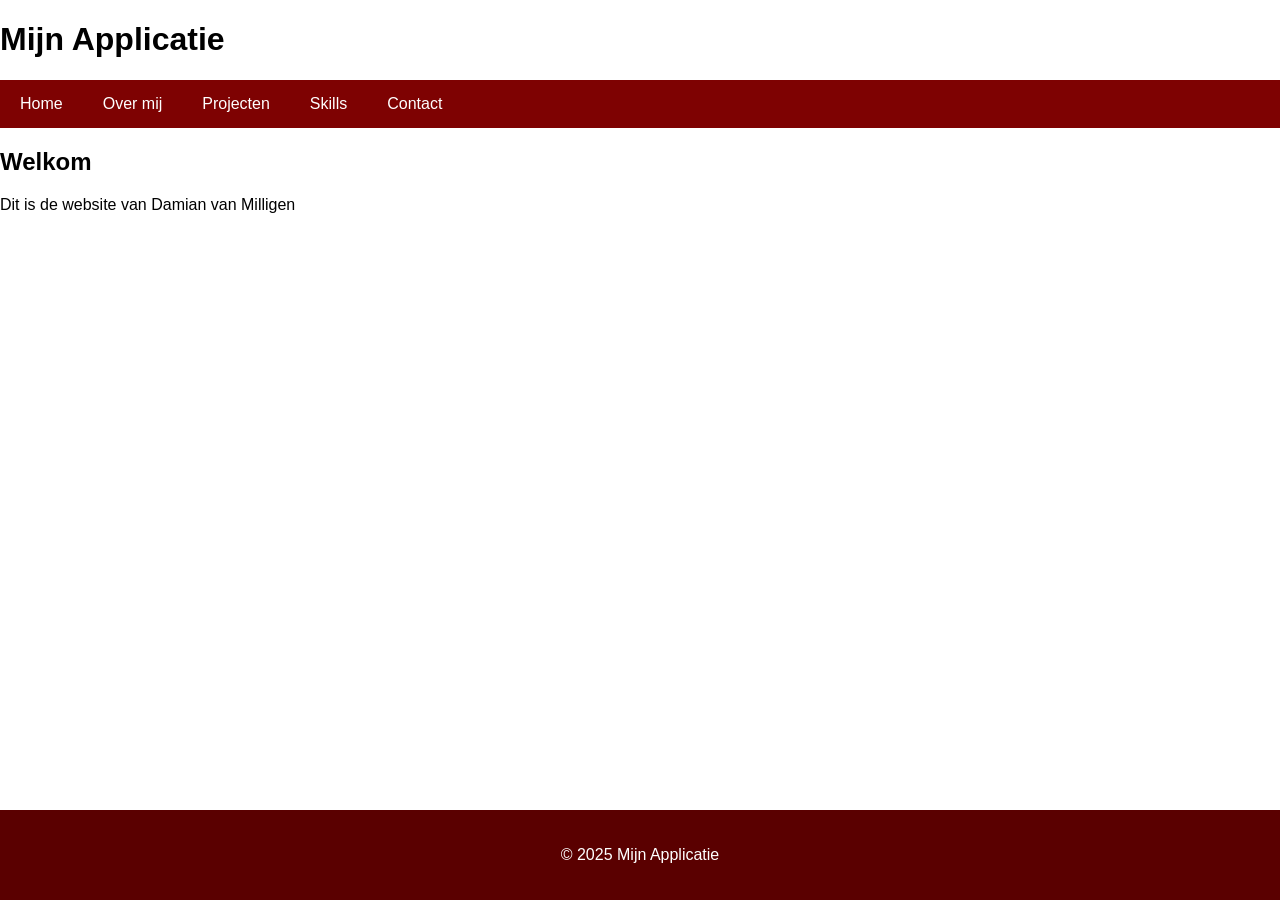
<file: index.html>
<!DOCTYPE html>
<html lang="nl">
<head>
    <meta name="description" content="Portfolio website van Damian met projecten, skills en contactgegevens.">
    <meta name="keywords" content="portfolio, webdeveloper, HTML, CSS, Damian">
    <meta name="author" content="Damian van Milligen">
    <meta charset="UTF-8">
    <meta name="viewport" content="width=device-width, initial-scale=1.0">
    <title>Home | Damian van Milligen</title>
    <link rel="stylesheet" href="style.css">
</head>
<body>

<header>
    <h1>Mijn Applicatie</h1>

    <nav>
        <ul>
            <li><a href="index.html">Home</a></li>
            <li><a href="overmij.html">Over mij</a></li>
            <li><a href="projecten.html">Projecten</a></li>
            <li><a href="skills.html">Skills</a></li>
            <li><a href="contact.html">Contact</a></li>
        </ul>
    </nav>
</header>

<main>
    <section>
        <h2>Welkom</h2>
        <p>Dit is de website van Damian van Milligen</p>
    </section>
</main>

<footer>
  <p>&copy; 2025 Mijn Applicatie</p>
</footer>

</body>
</html>
</file>
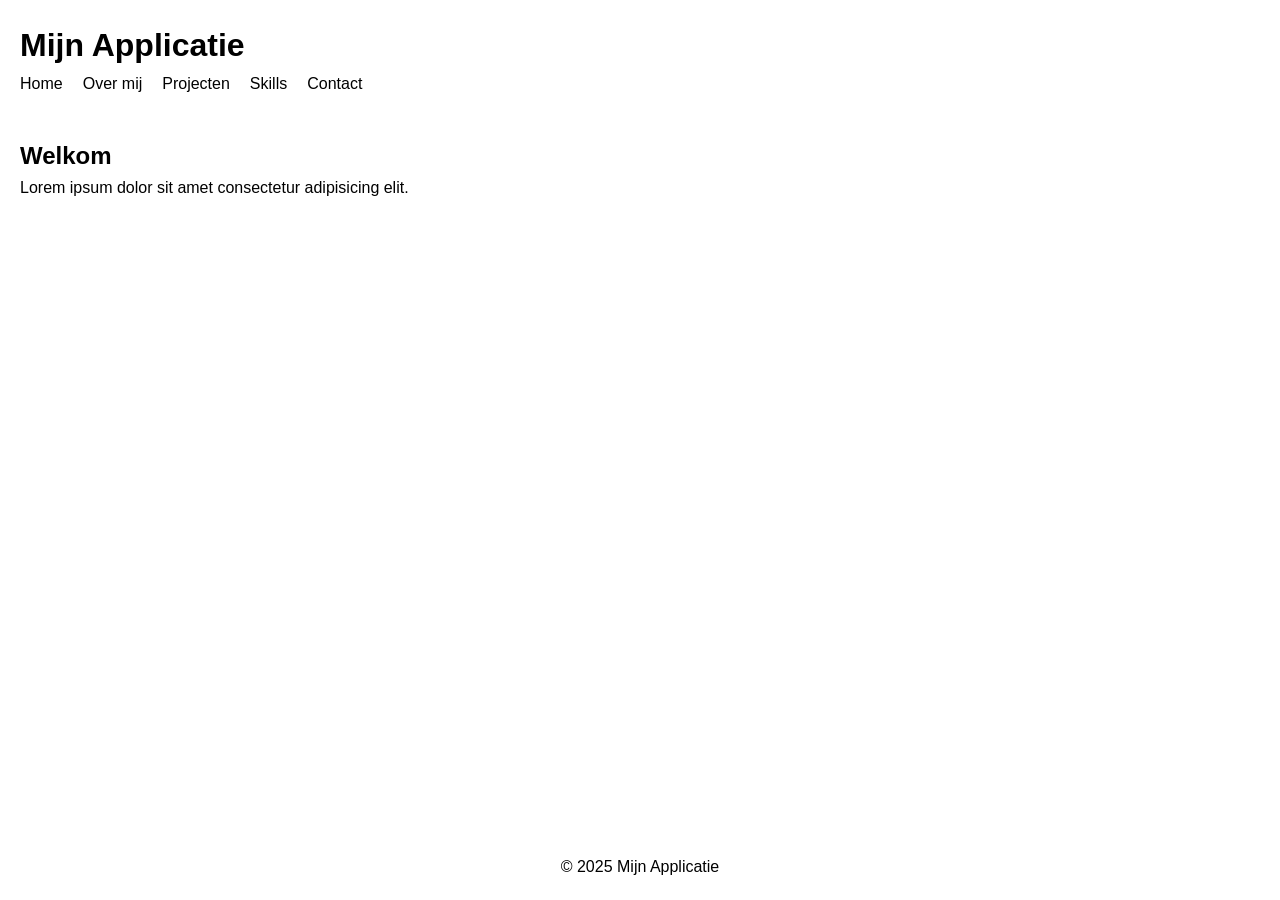
<file: port/index.html>
<!DOCTYPE html>
<html lang="nl">
<head>
    <meta charset="UTF-8">
    <meta name="viewport" content="width=device-width, initial-scale=1.0">
    <title>Home</title>
    <link rel="stylesheet" href="style.css">
</head>
<body>

<header>
    <h1>Mijn Applicatie</h1>

    <nav>
        <ul>
            <li><a href="index.html">Home</a></li>
            <li><a href="overmij.html">Over mij</a></li>
            <li><a href="projecten.html">Projecten</a></li>
            <li><a href="skills.html">Skills</a></li>
            <li><a href="contact.html">Contact</a></li>
        </ul>
    </nav>
</header>

<main>
    <section>
        <h2>Welkom</h2>
        <p>Lorem ipsum dolor sit amet consectetur adipisicing elit.</p>
    </section>
</main>

<footer>
    <p>&copy; 2025 Mijn Applicatie</p>
</footer>

</body>
</html>
</file>
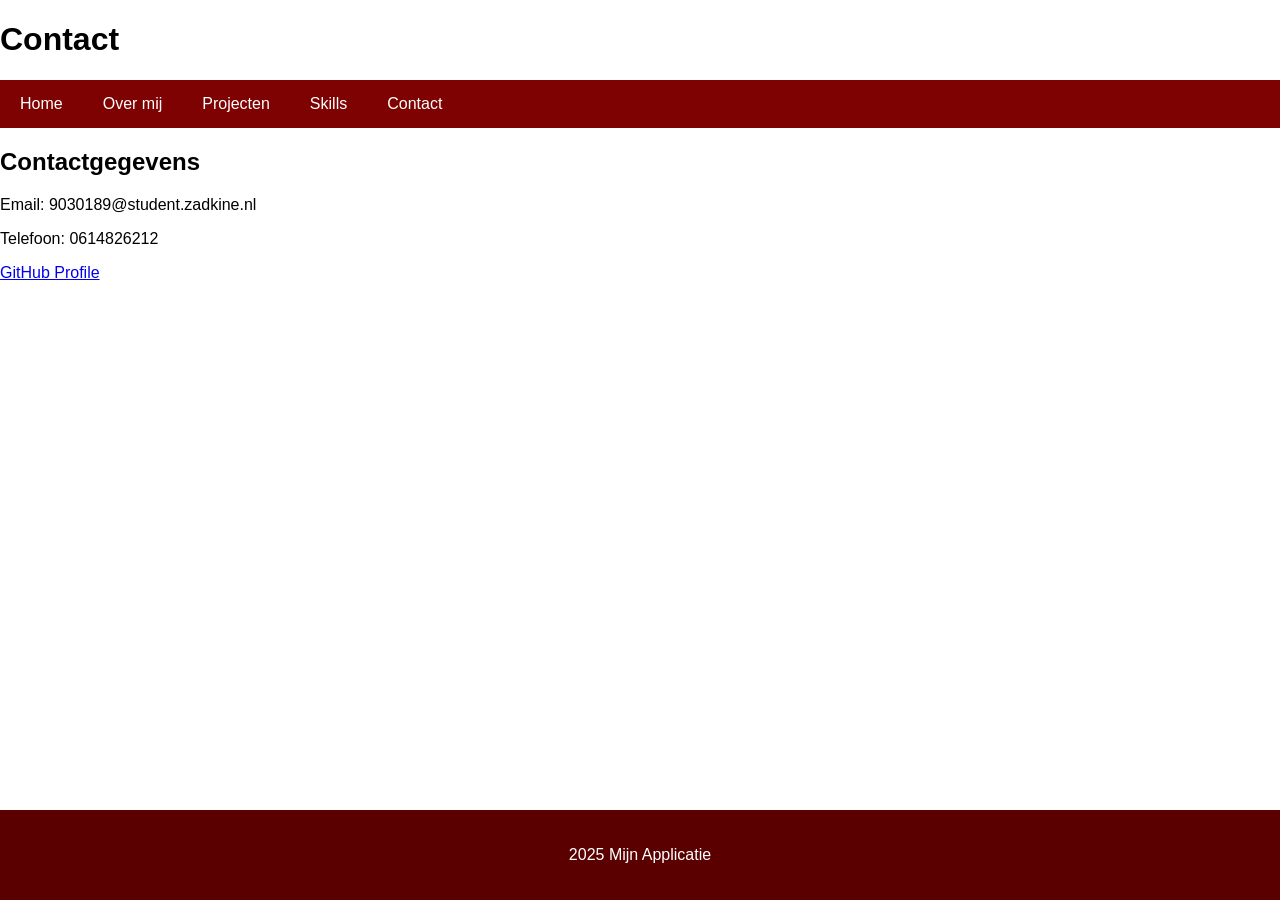
<file: contact.html>
<!DOCTYPE html>
<html lang="nl">
<head>
    <meta name="description" content="Portfolio website van Damian met projecten, skills en contactgegevens.">
<meta name="keywords" content="portfolio, webdeveloper, HTML, CSS, Damian">
<meta name="author" content="Damian van Milligen">
    <meta charset="UTF-8">
    <meta name="viewport" content="width=device-width, initial-scale=1.0">
   <title>Contact | Damian van Milligen</title>
    <link rel="stylesheet" href="style.css">
</head>
<body>

<header>
    <h1>Contact</h1>

    <nav>
        <ul>
            <li><a href="index.html">Home</a></li>
            <li><a href="overmij.html">Over mij</a></li>
            <li><a href="projecten.html">Projecten</a></li>
            <li><a href="skills.html">Skills</a></li>
            <li><a href="contact.html">Contact</a></li>
        </ul>
    </nav>
</header>

<main>
    <section>
        <h2>Contactgegevens</h2>

        <article>
            <p>Email: 9030189@student.zadkine.nl</p>
            <p>Telefoon: 0614826212</p>
            <p><a href="https://github.com/damianptl" target="_blank">GitHub Profile</a></p>
        </article>
    </section>
</main>

<footer>
    <p> 2025 Mijn Applicatie</p>
</footer>

</body>
</html>
</file>
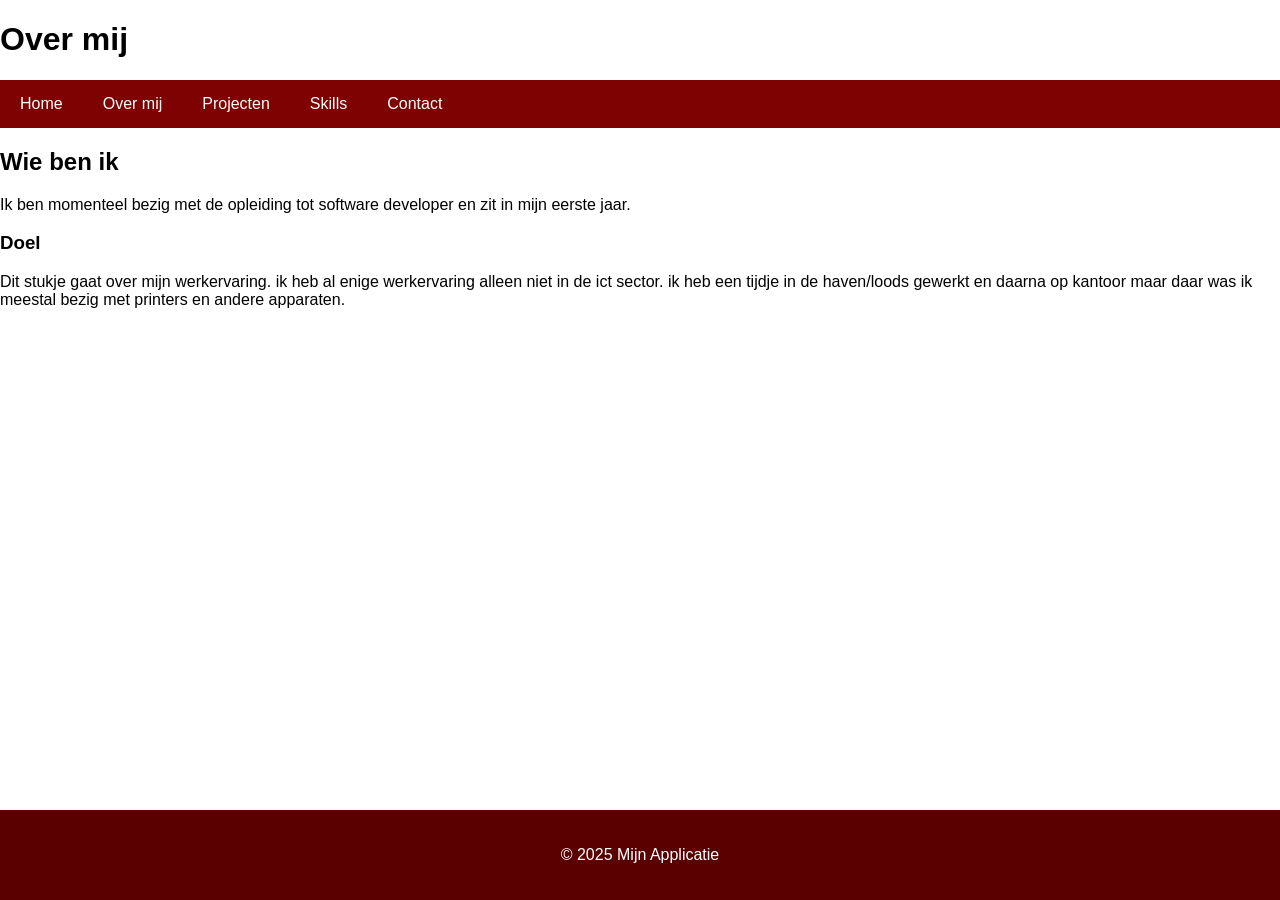
<file: overmij.html>
<!DOCTYPE html>
<html lang="nl">
<head>
    <meta name="description" content="Portfolio website van Damian met projecten, skills en contactgegevens.">
<meta name="keywords" content="portfolio, webdeveloper, HTML, CSS, Damian">
<meta name="author" content="Damian van Milligen">
    <meta charset="UTF-8">
    <meta name="viewport" content="width=device-width, initial-scale=1.0">
  <title>Over mij | Damian van Milligen</title>
    <link rel="stylesheet" href="style.css">
</head>
<body>

<header>
    <h1>Over mij</h1>

    <nav>
        <ul>
            <li><a href="index.html">Home</a></li>
            <li><a href="overmij.html">Over mij</a></li>
            <li><a href="projecten.html">Projecten</a></li>
            <li><a href="skills.html">Skills</a></li>
            <li><a href="contact.html">Contact</a></li>
        </ul>
    </nav>
</header>

<main>
    <section>
        <h2>Wie ben ik</h2>

        <article>
            <p>Ik ben momenteel bezig met de opleiding tot software developer en zit in mijn eerste jaar.</p>
        </article>

        <article>
            <h3>Doel</h3>
            <p>Dit stukje gaat over mijn werkervaring. ik heb al enige werkervaring alleen niet in de ict sector. 
                ik heb een tijdje in de haven/loods gewerkt en daarna op kantoor maar daar was ik meestal bezig met printers en andere apparaten.</p>
        </article>
    </section>
</main>

<footer>
    <p>&copy; 2025 Mijn Applicatie</p>
</footer>

</body>
</html>
</file>
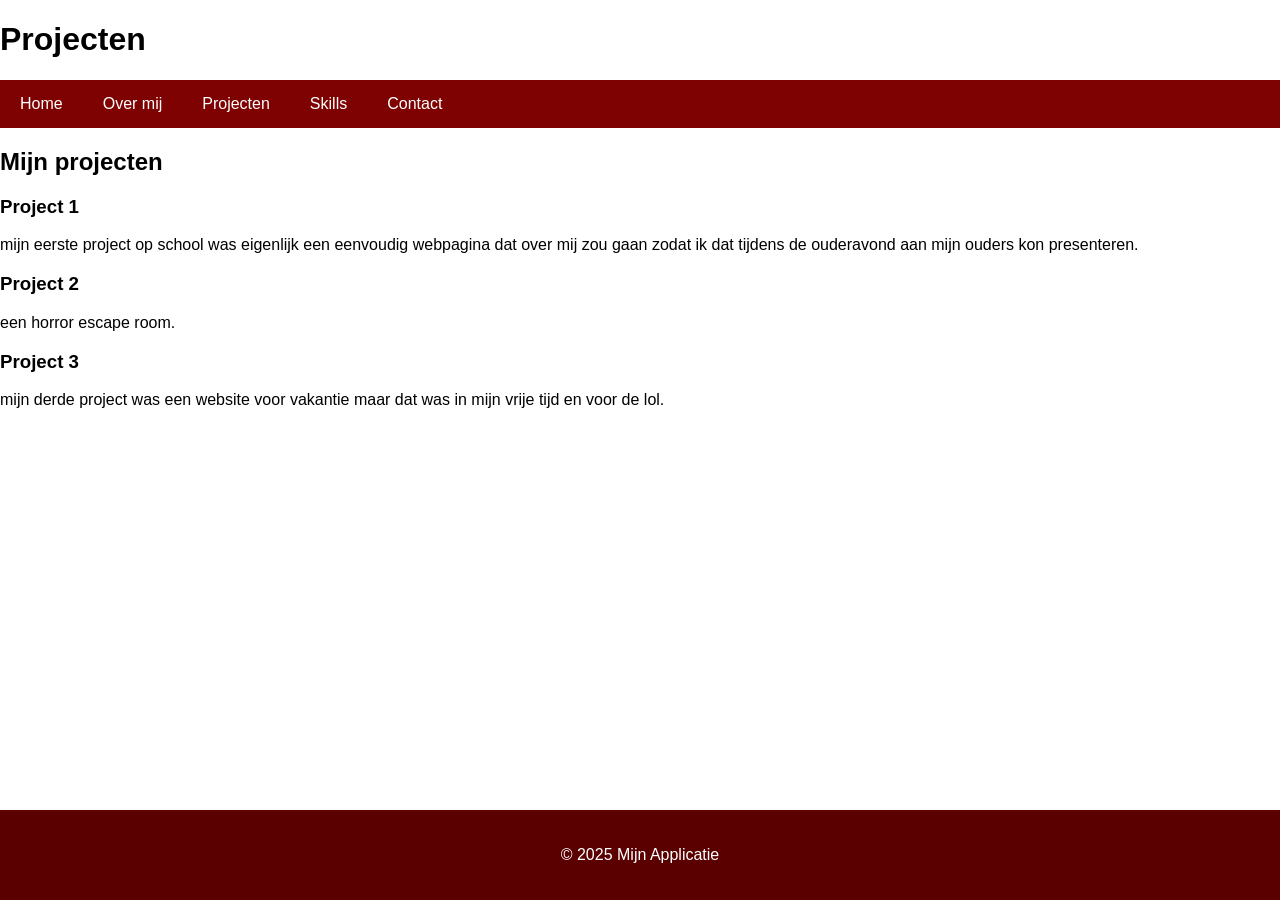
<file: projecten.html>
<!DOCTYPE html>
<html lang="nl">
<head>
    <meta name="description" content="Portfolio website van Damian met projecten, skills en contactgegevens.">
<meta name="keywords" content="portfolio, webdeveloper, HTML, CSS, Damian">
<meta name="author" content="Damian van Milligen">
    <meta charset="UTF-8">
    <meta name="viewport" content="width=device-width, initial-scale=1.0">
   <title>Projecten | Damian van Milligen</title>
    <link rel="stylesheet" href="style.css">
</head>
<body>

<header>
    <h1>Projecten</h1>

    <nav>
        <ul>
            <li><a href="index.html">Home</a></li>
            <li><a href="overmij.html">Over mij</a></li>
            <li><a href="projecten.html">Projecten</a></li>
            <li><a href="skills.html">Skills</a></li>
            <li><a href="contact.html">Contact</a></li>
        </ul>
    </nav>
</header>

<main>
    <section>
        <h2>Mijn projecten</h2>

        <article>
            <h3>Project 1</h3>
            <p>mijn eerste project op school was eigenlijk een eenvoudig webpagina dat over mij zou gaan zodat ik dat tijdens de ouderavond aan mijn ouders kon presenteren.</p>
        </article>

        <article>
            <h3>Project 2</h3>
            <p>een horror escape room.</p>
        </article>

        <article>
            <h3>Project 3</h3>
            <p>mijn derde project was een website voor vakantie maar dat was in mijn vrije tijd en voor de lol.</p>
        </article>
    </section>
</main>

<footer>
    <p>&copy; 2025 Mijn Applicatie</p>
</footer>

</body>
</html>
</file>
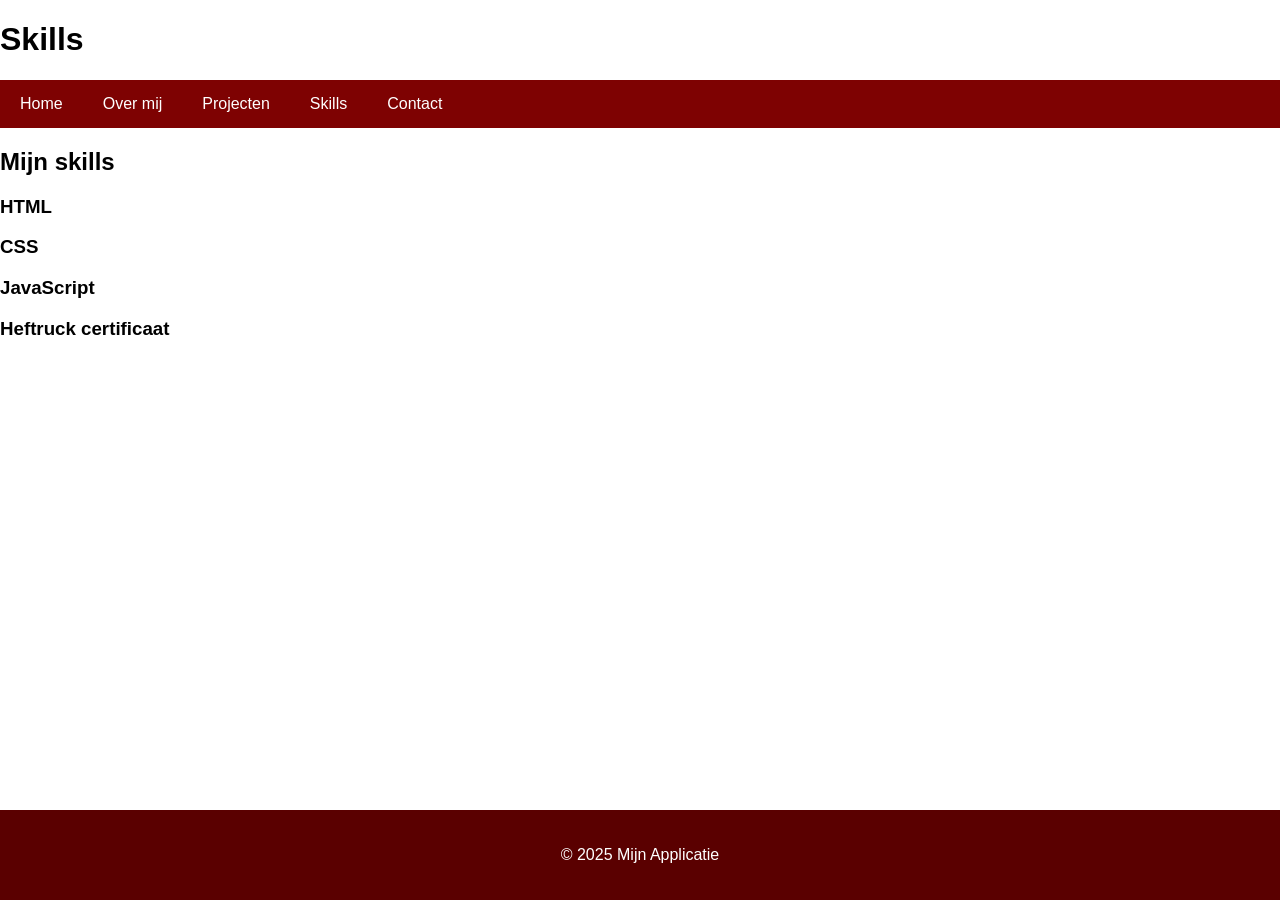
<file: skills.html>
<!DOCTYPE html>
<html lang="nl">
<head>
    <meta name="description" content="Portfolio website van Damian met projecten, skills en contactgegevens.">
<meta name="keywords" content="portfolio, webdeveloper, HTML, CSS, Damian">
<meta name="author" content="Damian van Milligen">
    <meta charset="UTF-8">
    <meta name="viewport" content="width=device-width, initial-scale=1.0">
<title>Skills | Damian van Milligen</title>
    <link rel="stylesheet" href="style.css">
</head>
<body>

<header>
    <h1>Skills</h1>

    <nav>
        <ul>
            <li><a href="index.html">Home</a></li>
            <li><a href="overmij.html">Over mij</a></li>
            <li><a href="projecten.html">Projecten</a></li>
            <li><a href="skills.html">Skills</a></li>
            <li><a href="contact.html">Contact</a></li>
        </ul>
    </nav>
</header>

<main>
    <section>
        <h2>Mijn skills</h2>

        <article>
            <h3>HTML</h3>
        </article>

        <article>
            <h3>CSS</h3>
        </article>

        <article>
            <h3>JavaScript</h3>
        </article>
        <article>
            <h3>Heftruck certificaat</h3>
    </section>
</main>

<footer>
    <p>&copy; 2025 Mijn Applicatie</p>
</footer>

</body>
</html>
</file>
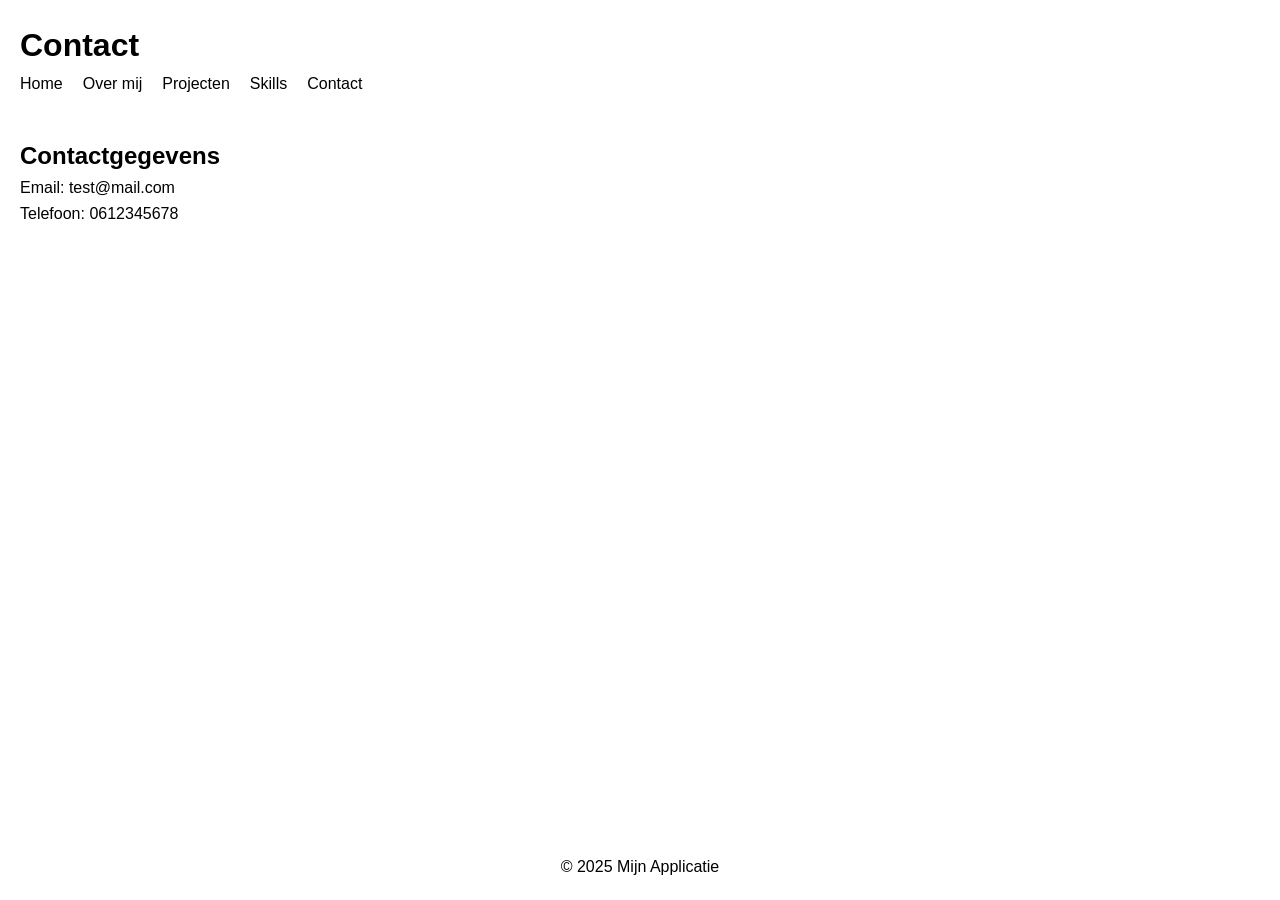
<file: port/contact.html>
<!DOCTYPE html>
<html lang="nl">
<head>
    <meta charset="UTF-8">
    <meta name="viewport" content="width=device-width, initial-scale=1.0">
    <title>Contact</title>
    <link rel="stylesheet" href="style.css">
</head>
<body>

<header>
    <h1>Contact</h1>

    <nav>
        <ul>
            <li><a href="index.html">Home</a></li>
            <li><a href="overmij.html">Over mij</a></li>
            <li><a href="projecten.html">Projecten</a></li>
            <li><a href="skills.html">Skills</a></li>
            <li><a href="contact.html">Contact</a></li>
        </ul>
    </nav>
</header>

<main>
    <section>
        <h2>Contactgegevens</h2>

        <article>
            <p>Email: test@mail.com</p>
            <p>Telefoon: 0612345678</p>
        </article>
    </section>
</main>

<footer>
    <p>&copy; 2025 Mijn Applicatie</p>
</footer>

</body>
</html>
</file>
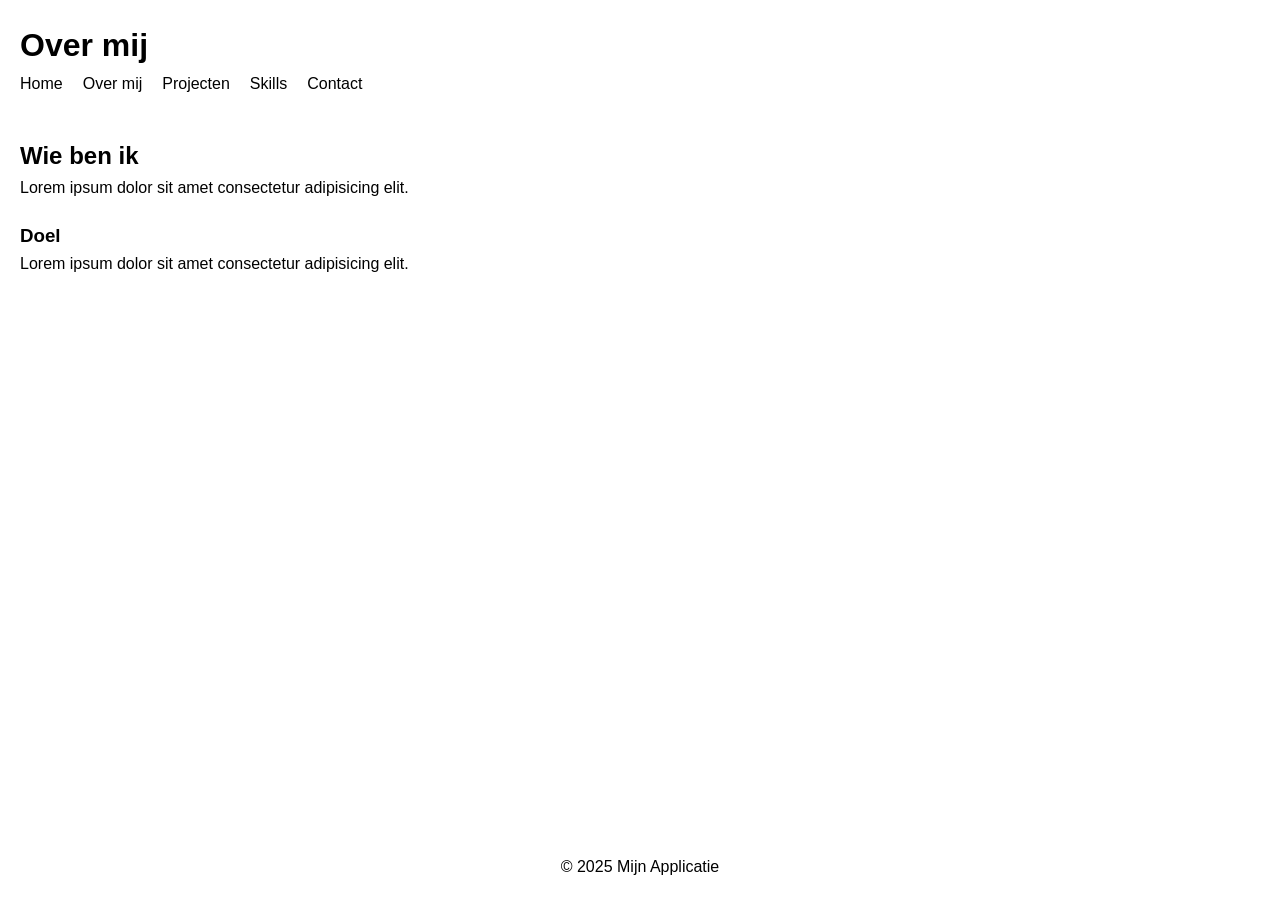
<file: port/overmij.html>
<!DOCTYPE html>
<html lang="nl">
<head>
    <meta charset="UTF-8">
    <meta name="viewport" content="width=device-width, initial-scale=1.0">
    <title>Over mij</title>
    <link rel="stylesheet" href="style.css">
</head>
<body>

<header>
    <h1>Over mij</h1>

    <nav>
        <ul>
            <li><a href="index.html">Home</a></li>
            <li><a href="overmij.html">Over mij</a></li>
            <li><a href="projecten.html">Projecten</a></li>
            <li><a href="skills.html">Skills</a></li>
            <li><a href="contact.html">Contact</a></li>
        </ul>
    </nav>
</header>

<main>
    <section>
        <h2>Wie ben ik</h2>

        <article>
            <p>Lorem ipsum dolor sit amet consectetur adipisicing elit.</p>
        </article>

        <article>
            <h3>Doel</h3>
            <p>Lorem ipsum dolor sit amet consectetur adipisicing elit.</p>
        </article>
    </section>
</main>

<footer>
    <p>&copy; 2025 Mijn Applicatie</p>
</footer>

</body>
</html>
</file>
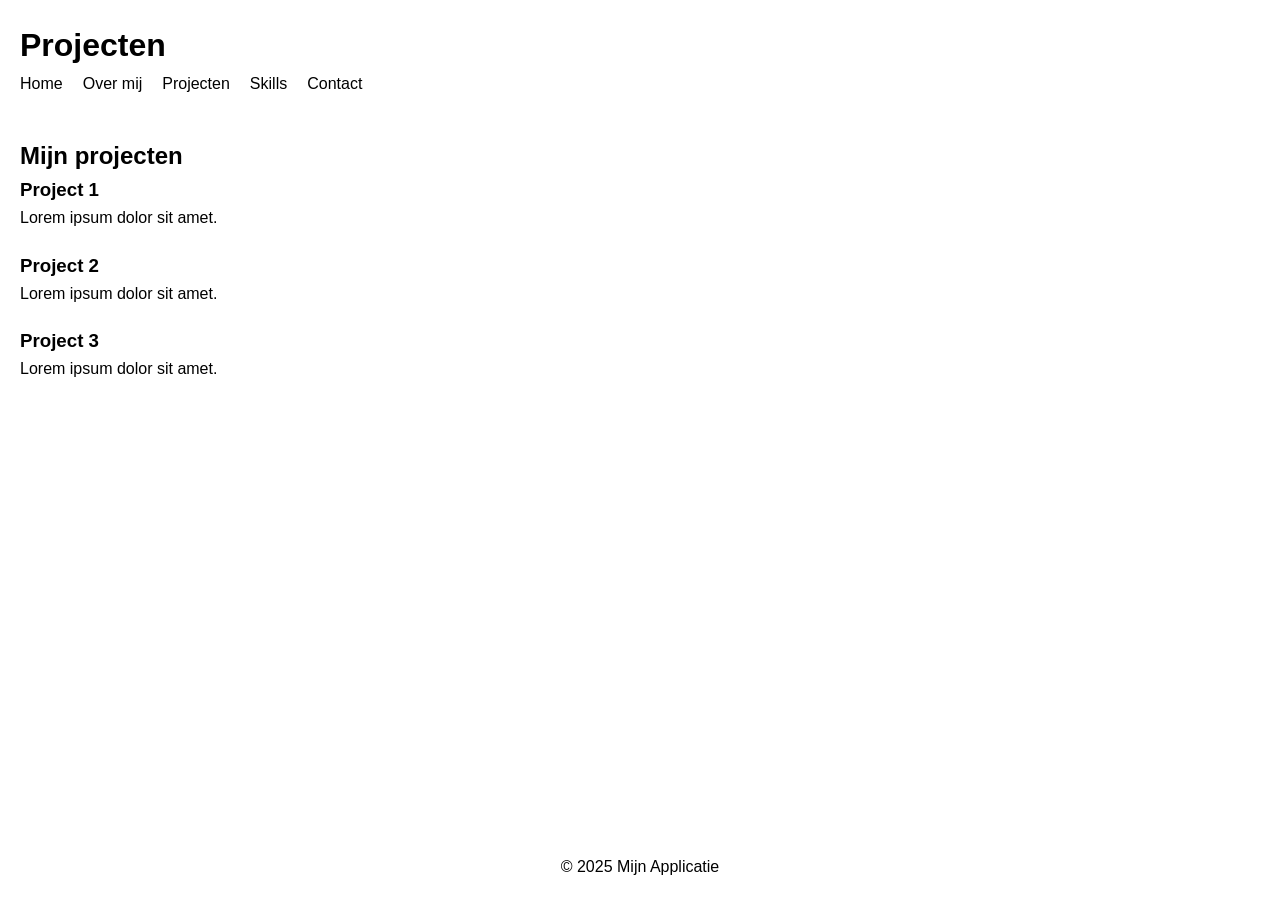
<file: port/projecten.html>
<!DOCTYPE html>
<html lang="nl">
<head>
    <meta charset="UTF-8">
    <meta name="viewport" content="width=device-width, initial-scale=1.0">
    <title>Projecten</title>
    <link rel="stylesheet" href="style.css">
</head>
<body>

<header>
    <h1>Projecten</h1>

    <nav>
        <ul>
            <li><a href="index.html">Home</a></li>
            <li><a href="overmij.html">Over mij</a></li>
            <li><a href="projecten.html">Projecten</a></li>
            <li><a href="skills.html">Skills</a></li>
            <li><a href="contact.html">Contact</a></li>
        </ul>
    </nav>
</header>

<main>
    <section>
        <h2>Mijn projecten</h2>

        <article>
            <h3>Project 1</h3>
            <p>Lorem ipsum dolor sit amet.</p>
        </article>

        <article>
            <h3>Project 2</h3>
            <p>Lorem ipsum dolor sit amet.</p>
        </article>

        <article>
            <h3>Project 3</h3>
            <p>Lorem ipsum dolor sit amet.</p>
        </article>
    </section>
</main>

<footer>
    <p>&copy; 2025 Mijn Applicatie</p>
</footer>

</body>
</html>
</file>
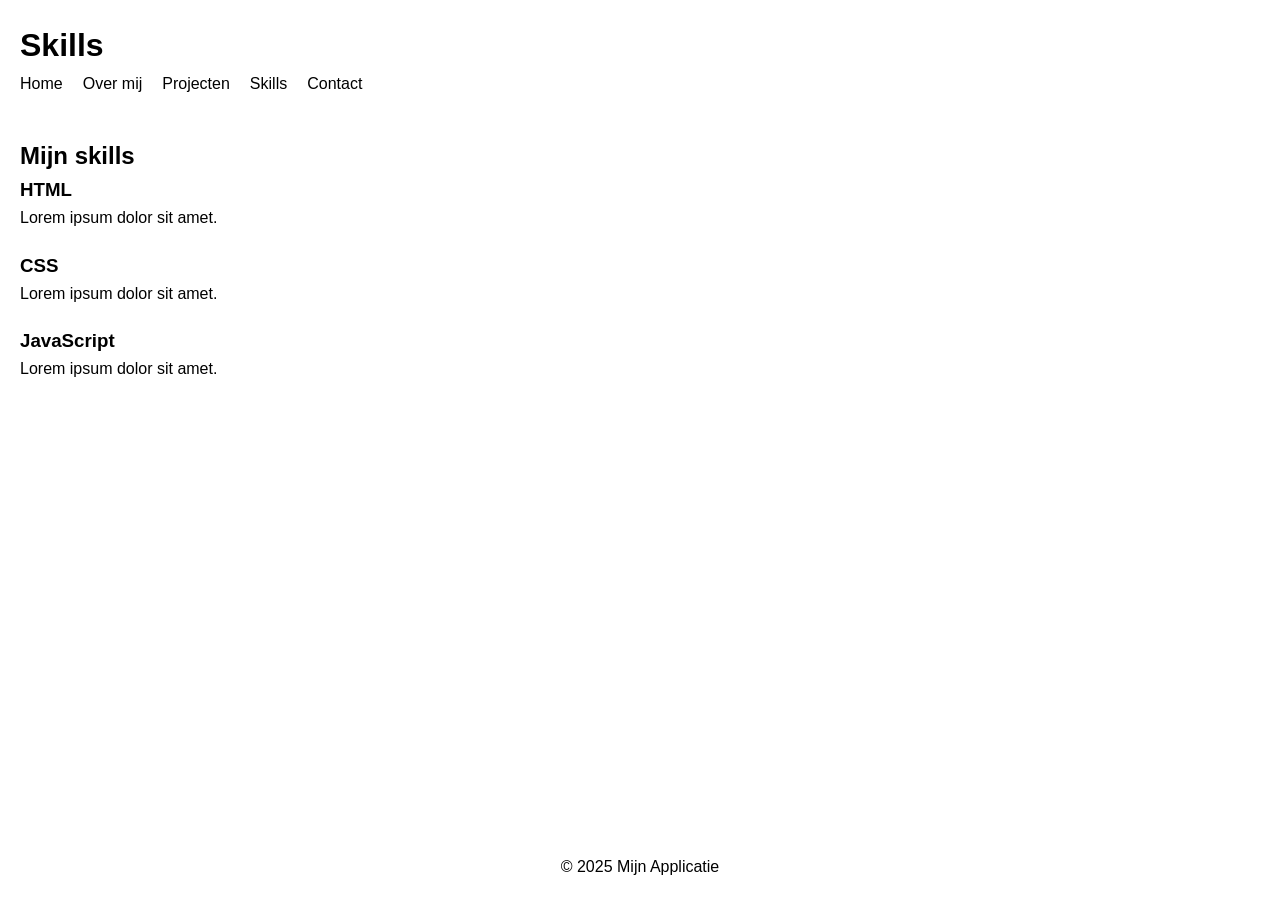
<file: port/skills.html>
<!DOCTYPE html>
<html lang="nl">
<head>
    <meta charset="UTF-8">
    <meta name="viewport" content="width=device-width, initial-scale=1.0">
    <title>Skills</title>
    <link rel="stylesheet" href="style.css">
</head>
<body>

<header>
    <h1>Skills</h1>

    <nav>
        <ul>
            <li><a href="index.html">Home</a></li>
            <li><a href="overmij.html">Over mij</a></li>
            <li><a href="projecten.html">Projecten</a></li>
            <li><a href="skills.html">Skills</a></li>
            <li><a href="contact.html">Contact</a></li>
        </ul>
    </nav>
</header>

<main>
    <section>
        <h2>Mijn skills</h2>

        <article>
            <h3>HTML</h3>
            <p>Lorem ipsum dolor sit amet.</p>
        </article>

        <article>
            <h3>CSS</h3>
            <p>Lorem ipsum dolor sit amet.</p>
        </article>

        <article>
            <h3>JavaScript</h3>
            <p>Lorem ipsum dolor sit amet.</p>
        </article>
    </section>
</main>

<footer>
    <p>&copy; 2025 Mijn Applicatie</p>
</footer>

</body>
</html>
</file>
<file: style.css>
@charset "UTF-8";

/* ===== GRID LAYOUT ===== */
body {
  display: grid;
  grid-template-rows: auto 1fr auto;
  min-height: 100vh;
  margin: 0;
  font-family: Arial, sans-serif;
}

/* ===== NAV ===== */
nav {
  background: #7e0202;
  font-family: Arial, sans-serif;
}

nav ul {
  list-style: none;
  margin: 0;
  padding: 0;
}

nav li {
  border-bottom: 1px solid #444;
}

nav a {
  color: white;
  text-decoration: none;
  padding: 15px 20px;
  display: block;
}

nav a:hover {
  background: #000000;
}

nav a:focus {
  outline: 2px solid yellow;
}

/* ===== FOOTER (NIEUW TOEGEVOEGD) ===== */
footer {
  background: #5a0000;   /* donker rood */
  color: white;
  text-align: center;     /* tekst in het midden */
  padding: 20px;
}

/* ===== HAMBURGER (je mag laten staan) ===== */
label {
  display: none;
  padding: 15px;
  cursor: pointer;
}

input[type=checkbox] {
  display: none;
}

/* ===== DESKTOP ===== */
@media (min-width: 768px) {
  nav ul {
    display: flex;
  }

  nav li {
    border: none;
  }
}

/* ===== MOBILE ===== */
@media (max-width: 767px) {
  label {
    display: block;
    color: white;
  }

  label::before {
    content: "☰";
    font-size: 24px;
  }

  nav ul {
    max-height: 0;
    overflow: hidden;
    transition: max-height 0.3s ease-in-out;
  }

  input:checked ~ ul {
    max-height: 500px;
  }

  input:checked + label::before {
    content: "✕";
  }
}
</file>
<file: port/style.css>
/* RESET */
* {
    margin: 0;
    padding: 0;
    box-sizing: border-box;
}

/* GRID LAYOUT */
body {
    display: grid;
    grid-template-rows: auto 1fr auto;
    min-height: 100vh;

    font-family: Arial, sans-serif;
    line-height: 1.6;
}

/* HEADER */
header {
    padding: 20px;
}

/* NAV FLEXBOX */
nav ul {
    display: flex;
    gap: 20px;
    list-style: none;
}

nav a {
    text-decoration: none;
    color: black;
}

/* MAIN */
main {
    padding: 20px;
}

/* SECTIONS */
section {
    margin-bottom: 40px;
}

/* ARTICLES */
article {
    margin-bottom: 20px;
}

/* FOOTER */
footer {
    text-align: center;
    padding: 20px;
}

/* RESPONSIVE */
@media (max-width: 768px) {
    nav ul {
        flex-direction: column;
    }
}
</file>
